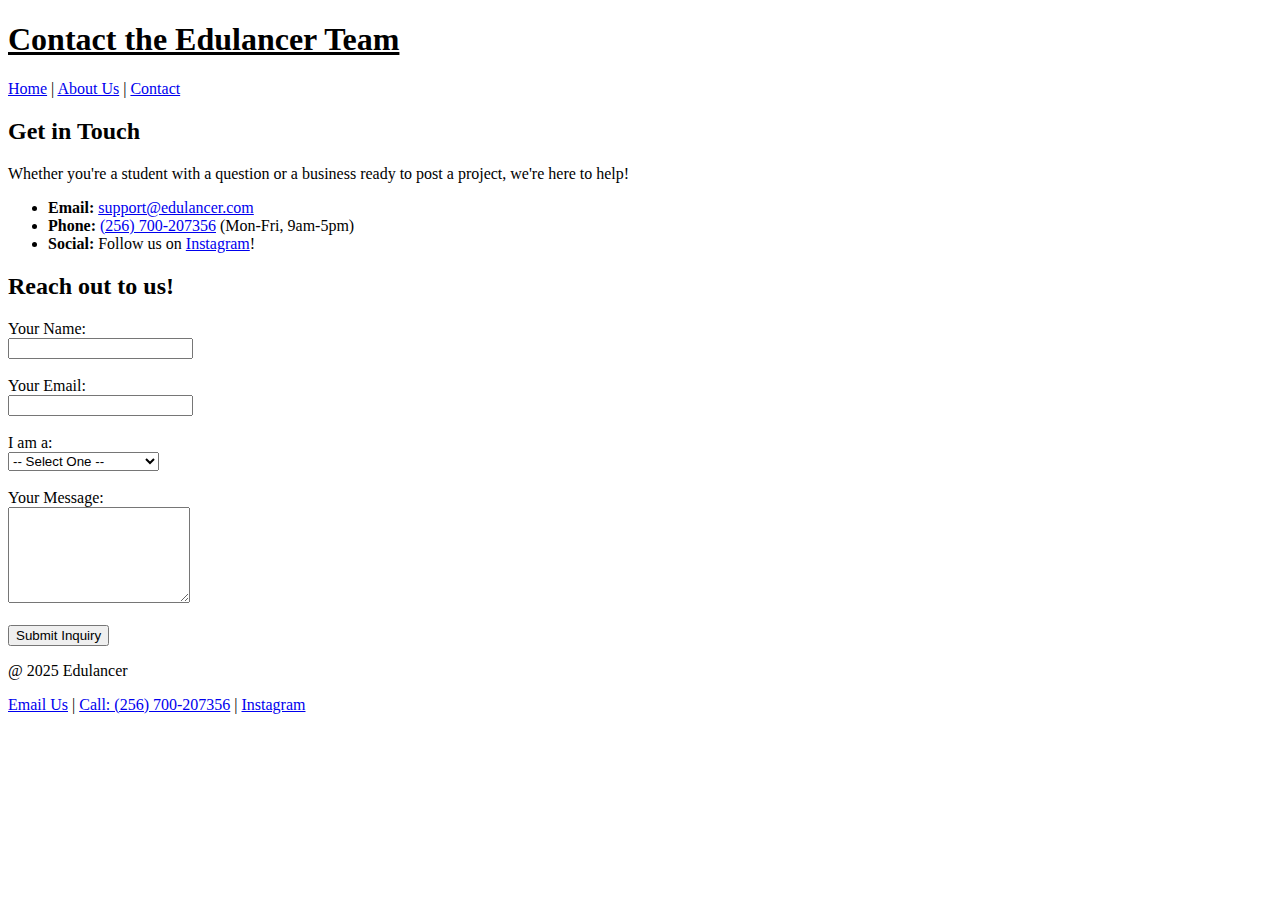
<file: contact.html>
<!DOCTYPE html>
<html lang="en">
<head>
    <meta charset="UTF-8">
    <meta name="viewport" content="width=device-width, initial-scale=1.0">
    <title>Contact Edulancer</title>
</head>
<body>

    <header>
        <h1><u>Contact the Edulancer Team</u></h1>
        <nav>
            <a href="index.html">Home</a> | 
            <a href="about.html">About Us</a> | 
            <a href="contact.html">Contact</a>
        </nav>
    </header>

    <main>
        <section id="contact-info">
            <h2>Get in Touch</h2>
            <p>Whether you're a student with a question or a business ready to post a project, we're here to help!</p>
            
            <ul>
                <li><strong>Email:</strong> <a href="mailto:support@edulancer.com">support@edulancer.com</a></li>
                <li><strong>Phone:</strong> <a href="tel:+15551234567">(256) 700-207356</a> (Mon-Fri, 9am-5pm)</li>
                <li><strong>Social:</strong> Follow us on <a href="https://www.instagram.com/edulancer2025?igsh=MWs3NjZ0Ym9hanowMA%3D%3D&utm_source=qr" target="_blank">Instagram</a>!</li>
            </ul>
        </section>
        <section id="contact-form">
            <h2>Reach out to us!</h2>
            <form action="/submit-form" method="POST">
                
                <label for="name">Your Name:</label><br>
                <input type="text" id="name" name="name" required><br><br>
                
                <label for="email">Your Email:</label><br>
                <input type="email" id="email" name="email" required><br><br>

                <label for="role">I am a:</label><br>
                <select id="role" name="role" required>
                    <option value="">-- Select One --</option>
                    <option value="student">University Student</option>
                    <option value="business">Local Business/Client</option>
                    <option value="other">Other/General Inquiry</option>
                </select><br><br>

                <label for="message">Your Message:</label><br>
                <textarea id="message" name="message" rows="6" required></textarea><br><br>
                
                <input type="submit" value="Submit Inquiry">
            </form>
        </section>

    </main>

    <footer>
        <p>@ 2025 Edulancer</p>
        <p>
            <a href="Mail to:info@edulancer.com">Email Us</a> | 
            <a href="tel:+256700207356">Call: (256) 700-207356</a> | 
            <a href="https://www.instagram.com/edulancer2025?igsh=MWs3NjZ0Ym9hanowMA%3D%3D&utm_source=qr" target="_blank">Instagram</a>
        </p>
    </footer>

</body>
</html>
</file>
